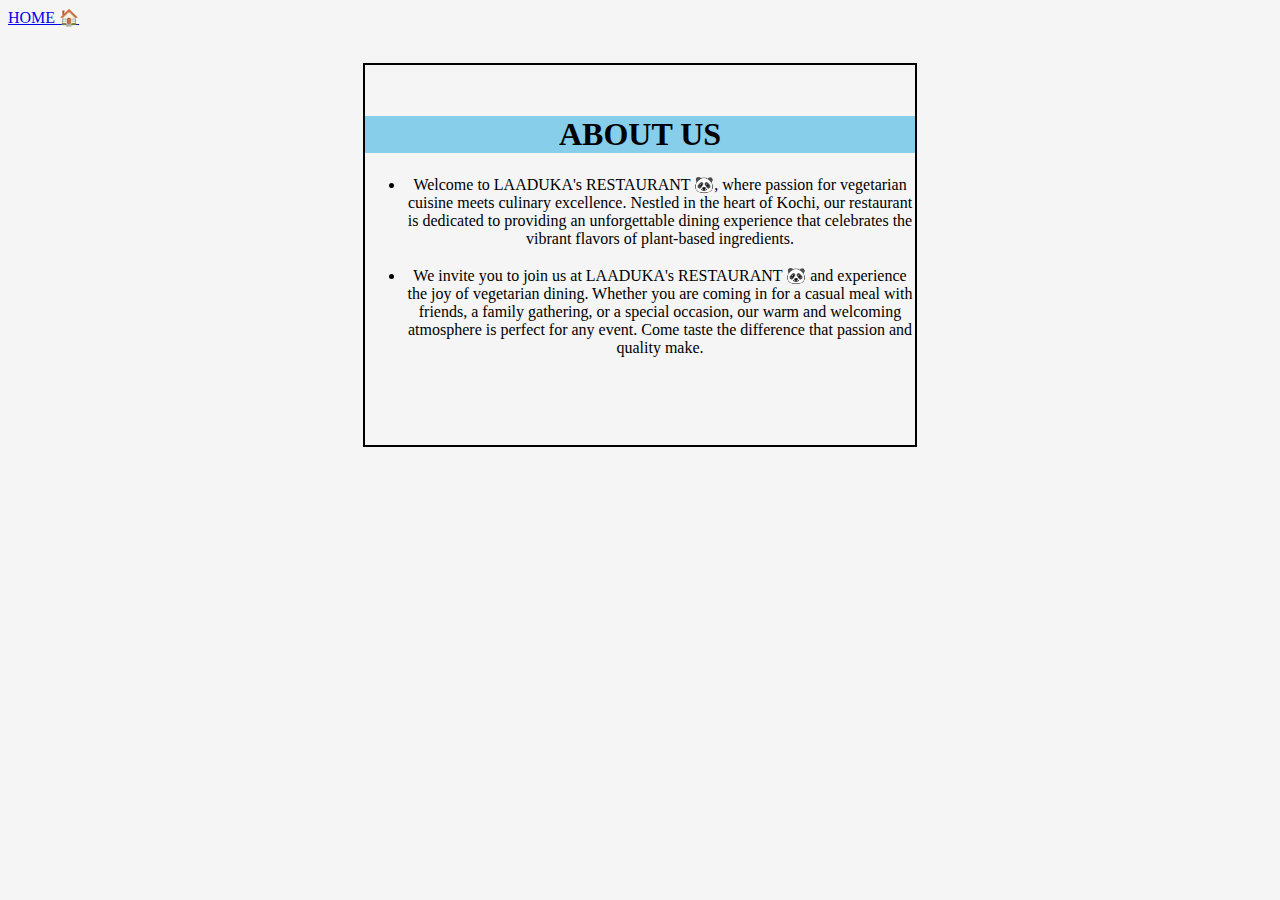
<file: about.html>
<a href="index3.html">HOME 🏠</a>
<br>
<br>
<br>


<BODY bgcolor="whitesmoke">
    <center>
        <div class="abo">
<h1>ABOUT US</h1>
<ul>
    <li>Welcome to LAADUKA's RESTAURANT 🐼, where passion for vegetarian cuisine meets culinary excellence. Nestled in the heart of Kochi, our restaurant is dedicated to providing an unforgettable dining experience that celebrates the vibrant flavors of plant-based ingredients.</li>
    <br>
    <li>We invite you to join us at LAADUKA's RESTAURANT 🐼 and experience the joy of vegetarian dining. Whether you are coming in for a casual meal with friends, a family gathering, or a special occasion, our warm and welcoming atmosphere is perfect for any event. Come taste the difference that passion and quality make.</li>
</ul>
</div>
</center>
</BODY>

<style>
    h1{
background-color: skyblue;
    }
    .abo{
        height: 350px;
        width: 550px;
        padding-top: 30px;
        background-color: whitesmoke;
        color: black;
        border: 2px solid black;
        justify-content: center;
}
</style>
</file>
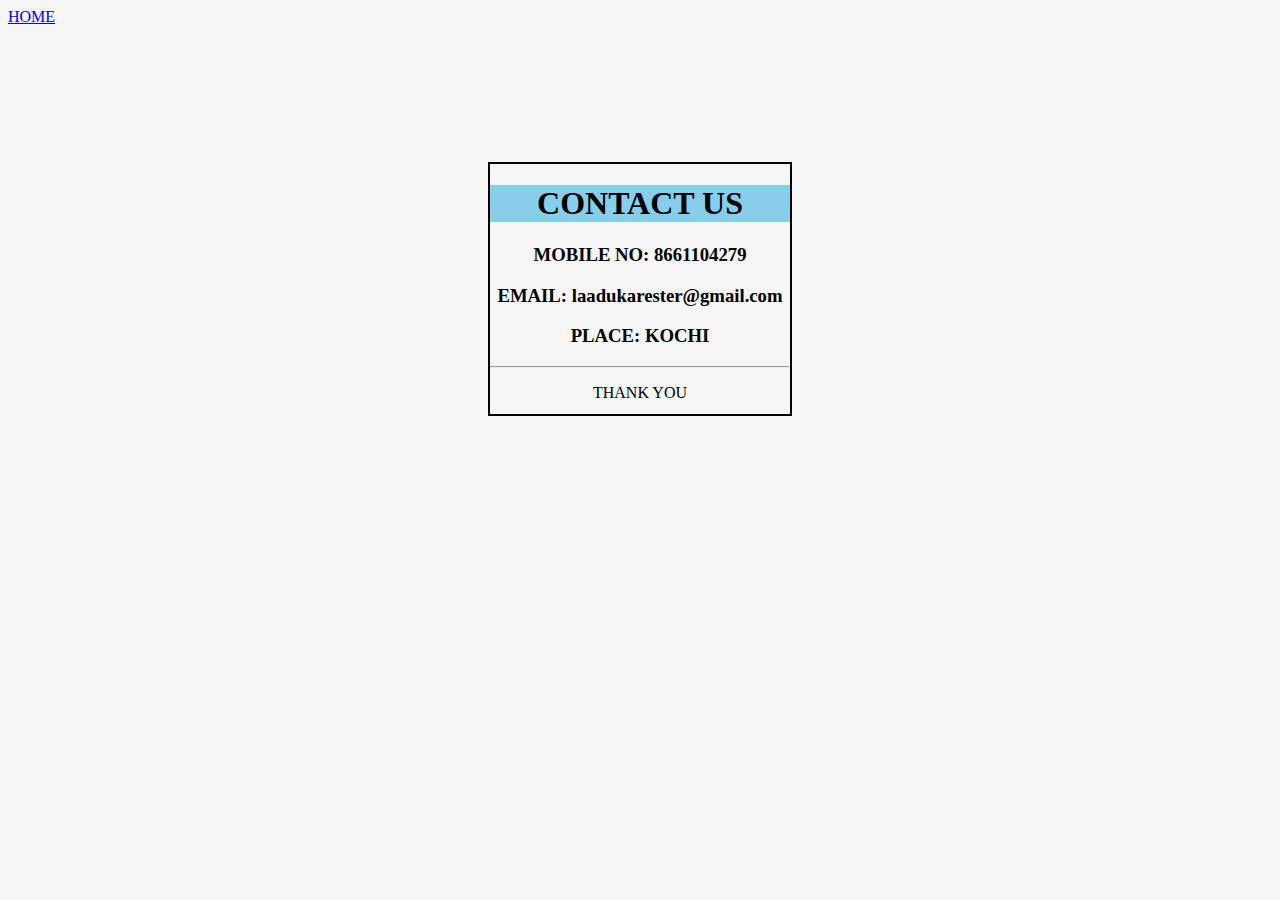
<file: contact.html>
<a href="index3.html">HOME</a>
<br>
<br>
<br>
<body bgcolor="whitesmoke">

    

<center>
    <div class="contact">
<h1>CONTACT US</h1>
<h3>MOBILE NO: 8661104279</h3>
<h3>EMAIL:     laadukarester@gmail.com</h3>
<h3>PLACE:     KOCHI</h3>
<hr>

<p> THANK YOU </p>
    </div>
</center>

</body>
<style>
    h1{
        background-color: skyblue;
    }
.contact{
    height: 250px;
    width: 300px;
    border: 2px solid black;
    margin-top: 100px;
    background-color: whitesmoke;
    color: black;
}

</style>
</file>
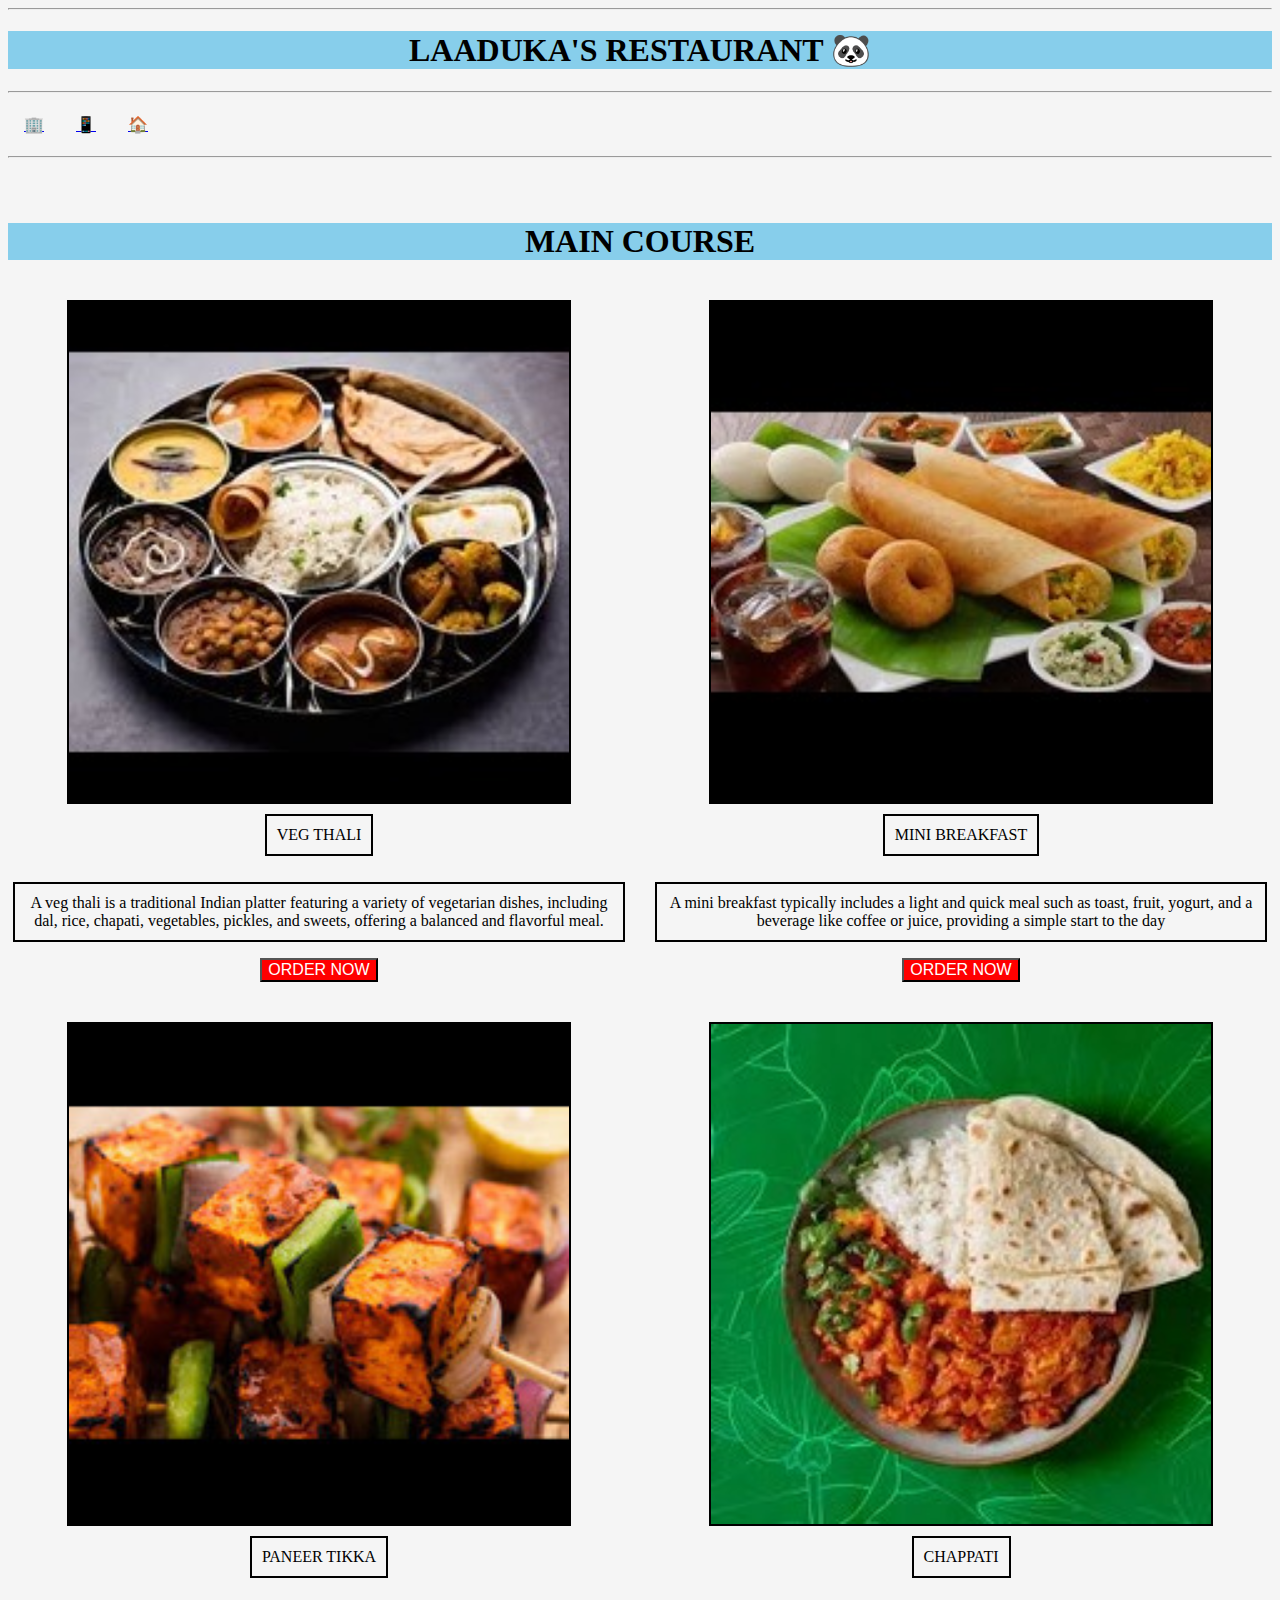
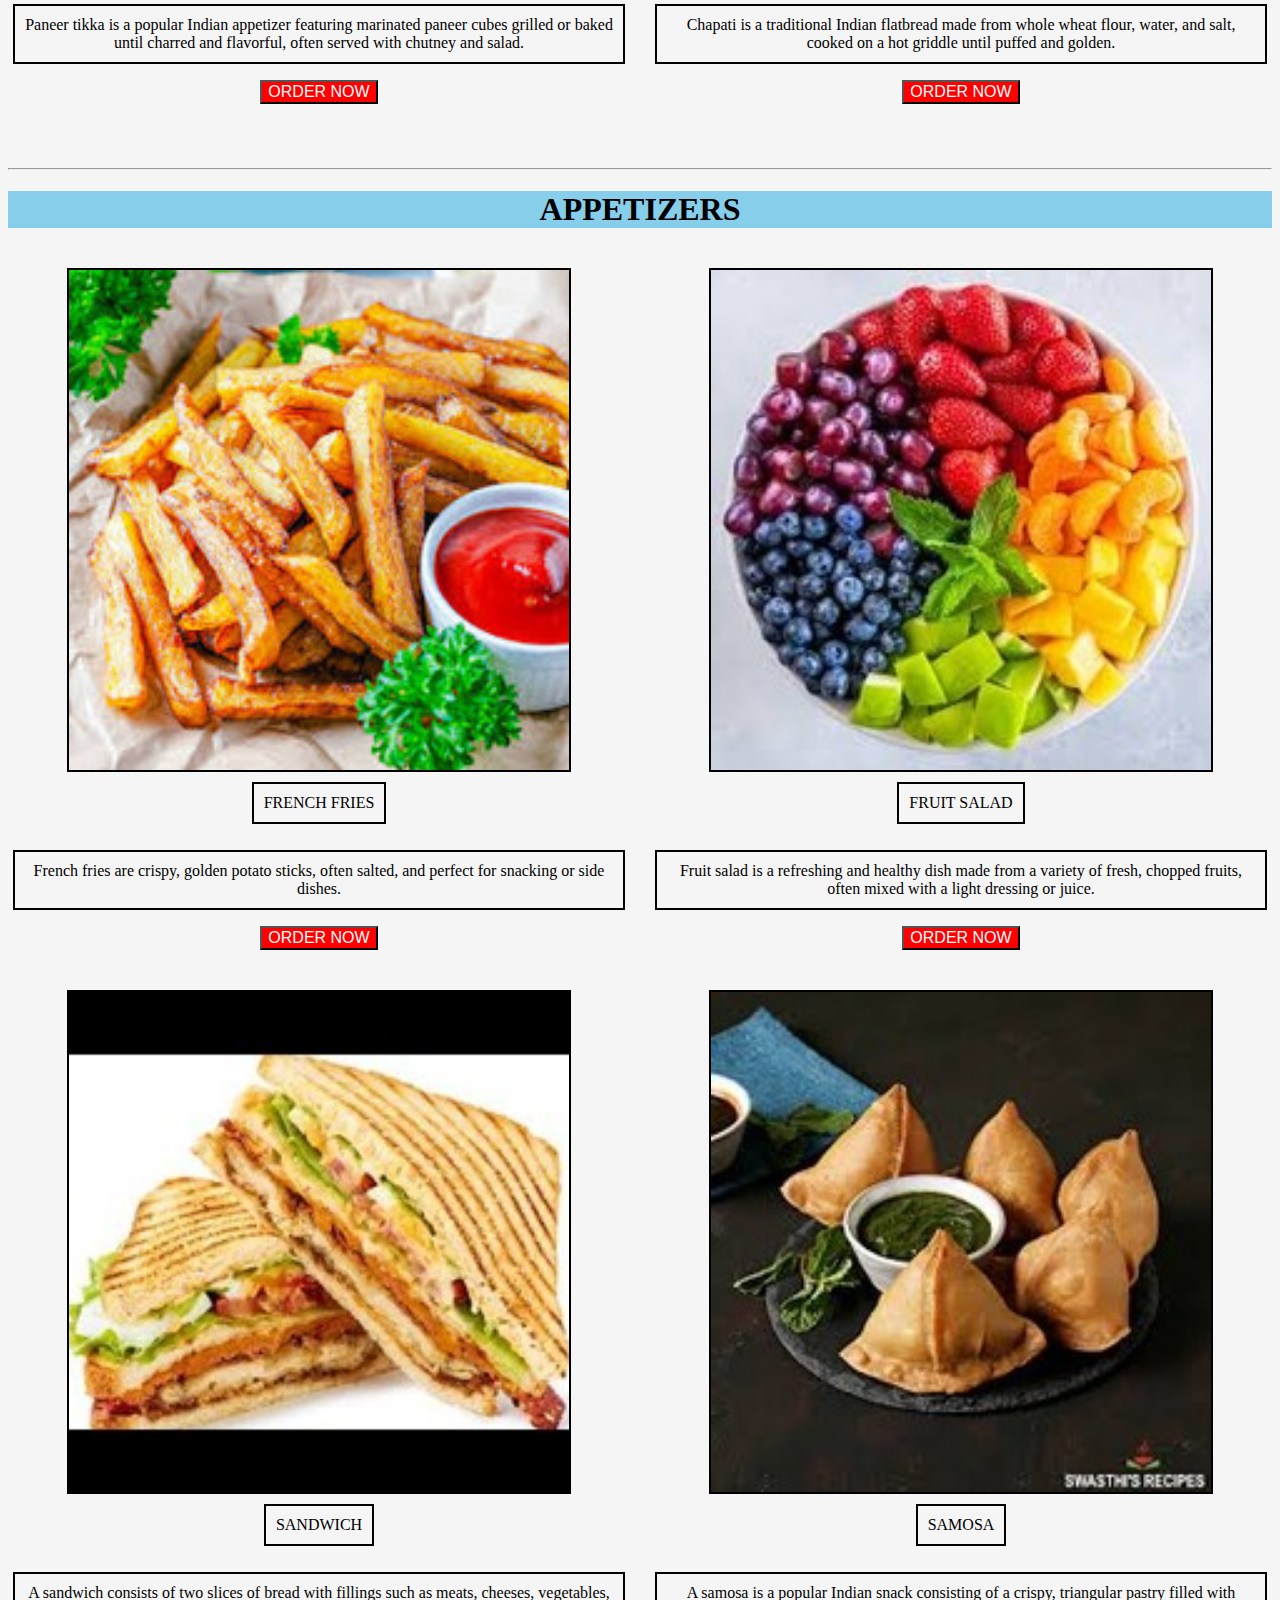
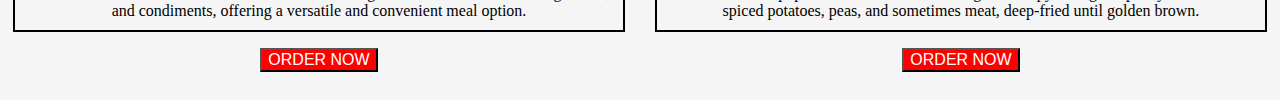
<file: index3.html>
<!DOCTYPE html>
<html lang="en">
<head>
    <meta charset="UTF-8">
    <meta http-equiv="X-UA-Compatible" content="IE=edge">
    <meta name="viewport" content="width=device-width, initial-scale=1.0">
    <title>FOODS</title>
    <link rel="stylesheet" href="style.css">
</head>
<body bgcolor="whitesmoke">
    <header>
        <center>
            <hr>
            <h1>LAADUKA'S RESTAURANT 🐼</h1>
            <hr>
            <nav>
                <ul>
                    <li><a href="about.html">🏢</a></li>
                    <li><a href="contact.html">📱</a></li>
                    <li><a href="queries.html">🏠</a></li>
                </ul>
            </nav>
            <hr>
            <br>
            <br>
        </center>
    </header>

    <h1>MAIN COURSE</h1>
    <br>
    <section class="zero">
        <div class="one">
            <img src="vegthali.jpeg" alt="THALI MEALS">
            <p>VEG THALI</p>
            <p>A veg thali is a traditional Indian platter featuring a variety of vegetarian dishes, including dal, rice, chapati, vegetables, pickles, and sweets, offering a balanced and flavorful meal.</p>
            <button>ORDER NOW</button>
        </div>
        <div class="one">
            <img src="breakfast.jpeg" alt="MINI TIFFIN">
            <p>MINI BREAKFAST</p>
            <p>A mini breakfast typically includes a light and quick meal such as toast, fruit, yogurt, and a beverage like coffee or juice, providing a simple start to the day</p>
            <button>ORDER NOW</button>       
        </div>
        <div class="one">
            <img src="panner.jpeg" alt="PANEER">
            <p>PANEER TIKKA</p>
            <p>Paneer tikka is a popular Indian appetizer featuring marinated paneer cubes grilled or baked until charred and flavorful, often served with chutney and salad.
            </p>
            <button>ORDER NOW</button>
        </div>
        <div class="one">
            <img src="chappati.jpeg" alt="CHAPATI">
            <p>CHAPPATI</p>
            <p>Chapati is a traditional Indian flatbread made from whole wheat flour, water, and salt, cooked on a hot griddle until puffed and golden.</p>
            <button>ORDER NOW</button>        
        </div>
    </section>

    <br>
    <br>
    <hr>

    <h1>APPETIZERS</h1>
    <br>
    <section class="doublezero">
        <div class="two">
            <img src="frenchfries.jpeg" alt="FRENCH FRIES">
            <p>FRENCH FRIES</p>
            <p>French fries are crispy, golden potato sticks, often salted, and perfect for snacking or side dishes.</p>
            <button>ORDER NOW</button>
        </div>
        <div class="two">
            <img src="fruitsalad.jpeg" alt="FRUIT SALAD">
            <p>FRUIT SALAD</p>
            <p>Fruit salad is a refreshing and healthy dish made from a variety of fresh, chopped fruits, often mixed with a light dressing or juice.
            </p>
            <button>ORDER NOW</button>       
        </div>
        <div class="two">
            <img src="sandwich.jpeg" alt="SANDWICH">
            <p>SANDWICH</p>
            <p>A sandwich consists of two slices of bread with fillings such as meats, cheeses, vegetables, and condiments, offering a versatile and convenient meal option.</p>
            <button>ORDER NOW</button>
        </div>
        <div class="two">
            <img src="samosa.jpeg" alt="SAMOSA">
            <p>SAMOSA</p>
            <p>A samosa is a popular Indian snack consisting of a crispy, triangular pastry filled with spiced potatoes, peas, and sometimes meat, deep-fried until golden brown.</p>
            <button>ORDER NOW</button>        
        </div>
    </section>
</body>
</html>
</file>
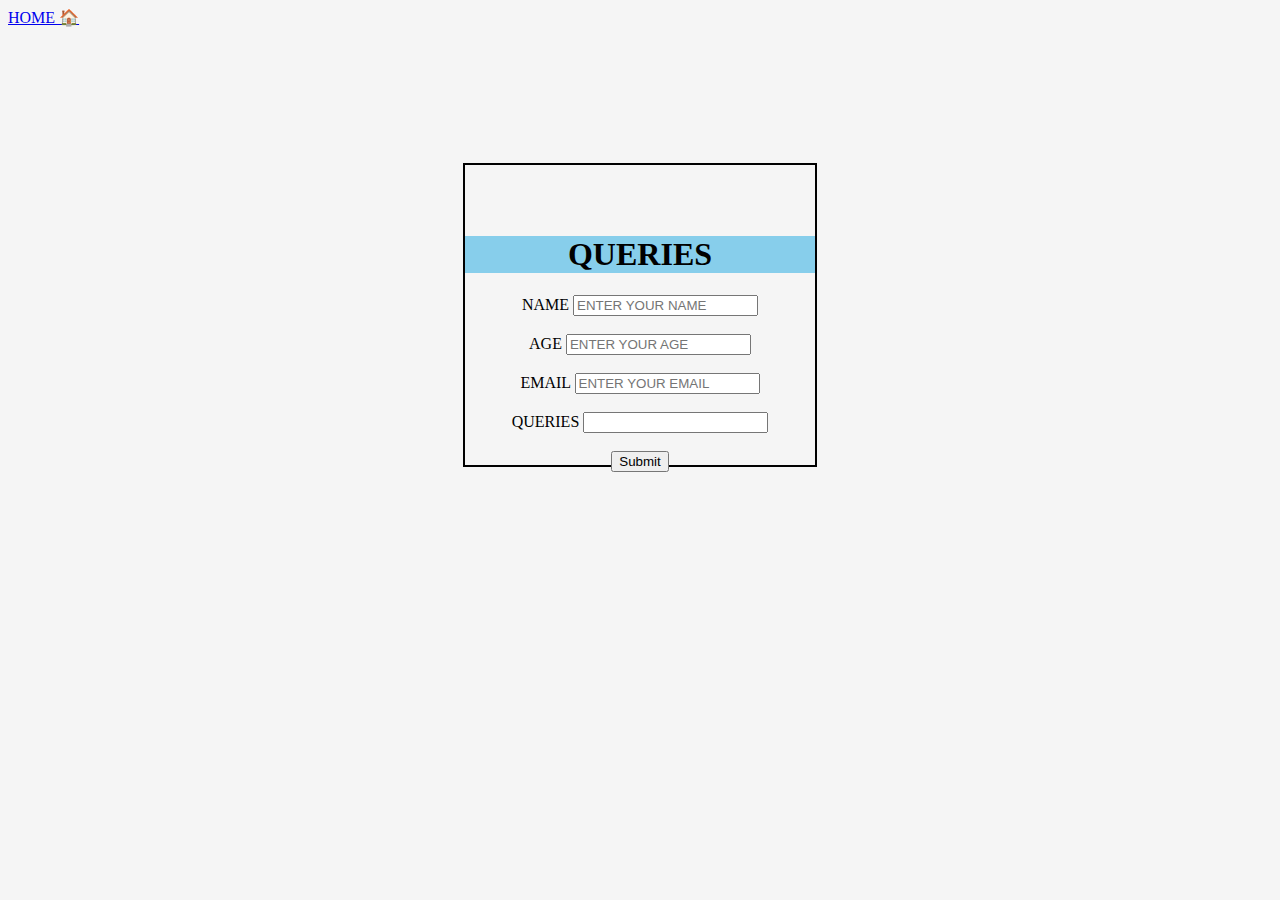
<file: queries.html>
<a href="index3.html">HOME 🏠</a>
<br>
<br>
<br>
<body bgcolor="whitesmoke">
    

</section>
     
<div>
    <section id="QUERIES">
<center>

<form>
   
    <div class="quer">
        <h1>QUERIES</h1>
<div>
    <label for="name">NAME</label>
    <input type="text" id="name" placeholder="ENTER YOUR NAME" required>
</div>
<br>
<div>
    <label for="age">AGE</label>
    <input type="number" id="age" placeholder="ENTER YOUR AGE" required>
</div>
<br>

<div>
    <label for="email">EMAIL</label>
    <input type="email" id="email" placeholder="ENTER YOUR EMAIL" required>
</div>
<br>
<div>
    <label for="queries">QUERIES</label>
    <input type="text"> 
</div>
<br>
<input type="submit">
</div>
<br>
<br>

    
</div>
</form>
</center>
</section>
</body>
<style>
    h1{
        background-color: skyblue;
    }
    .quer{
        width: 350px;
        height: 250px;
        border: 2px solid black;
        margin-top: 100px ;
        padding-top: 50px;
        background-color: whitesmoke;
        color: black;
      
    }
</style>
</file>
<file: style.css>
<style>

        body {
            color: black;
            background-color: whitesmoke; /* Moved background color to CSS */
        }
h1{
    background-color: skyblue;
}
        ul {
            margin: 0;
            padding: 0;
            overflow: hidden;
            list-style-type: none; /* Remove bullet points */
        }

        li {
            float: left;
            display: block;
            color: white;
            text-align: center;
            padding: 14px 16px;
        }

        li:hover {
            background-color: skyblue;
        }

        h1 {
            text-align: center;
            color: black;
        }

        .zero, .doublezero {
            display: flex;
            flex-wrap: wrap;
            justify-content: space-around;
            gap: 20px; /* Add some space between items */
        }

        .one, .two {
            display: flex;
            flex-direction: column; /* Stack image and paragraph vertically */
            align-items: center;
            flex-basis: calc(50% - 20px); /* Two items per row with space between */
            box-sizing: border-box;
            margin-bottom: 20px;
            text-align: center;
        }

        .one img, .two img {
            width: 100%;
            height: 200%;
            max-width: 500px;
            border: 2px solid black;
        }

        .one p, .two p {
            margin-top: 10px;
            padding: 10px;
            border: 2px solid black;
            text-decoration: solid;
            text-decoration-color: black;
        }

        button {
            font-size: medium;
            color: white;
            background-color: red;
        }

        

        /* Responsive design */
        @media (max-width: 768px) {
            .one, .two {
                flex-basis: calc(100% - 20px); /* One item per row on smaller screens */
            }
        }
    </style>
</file>
